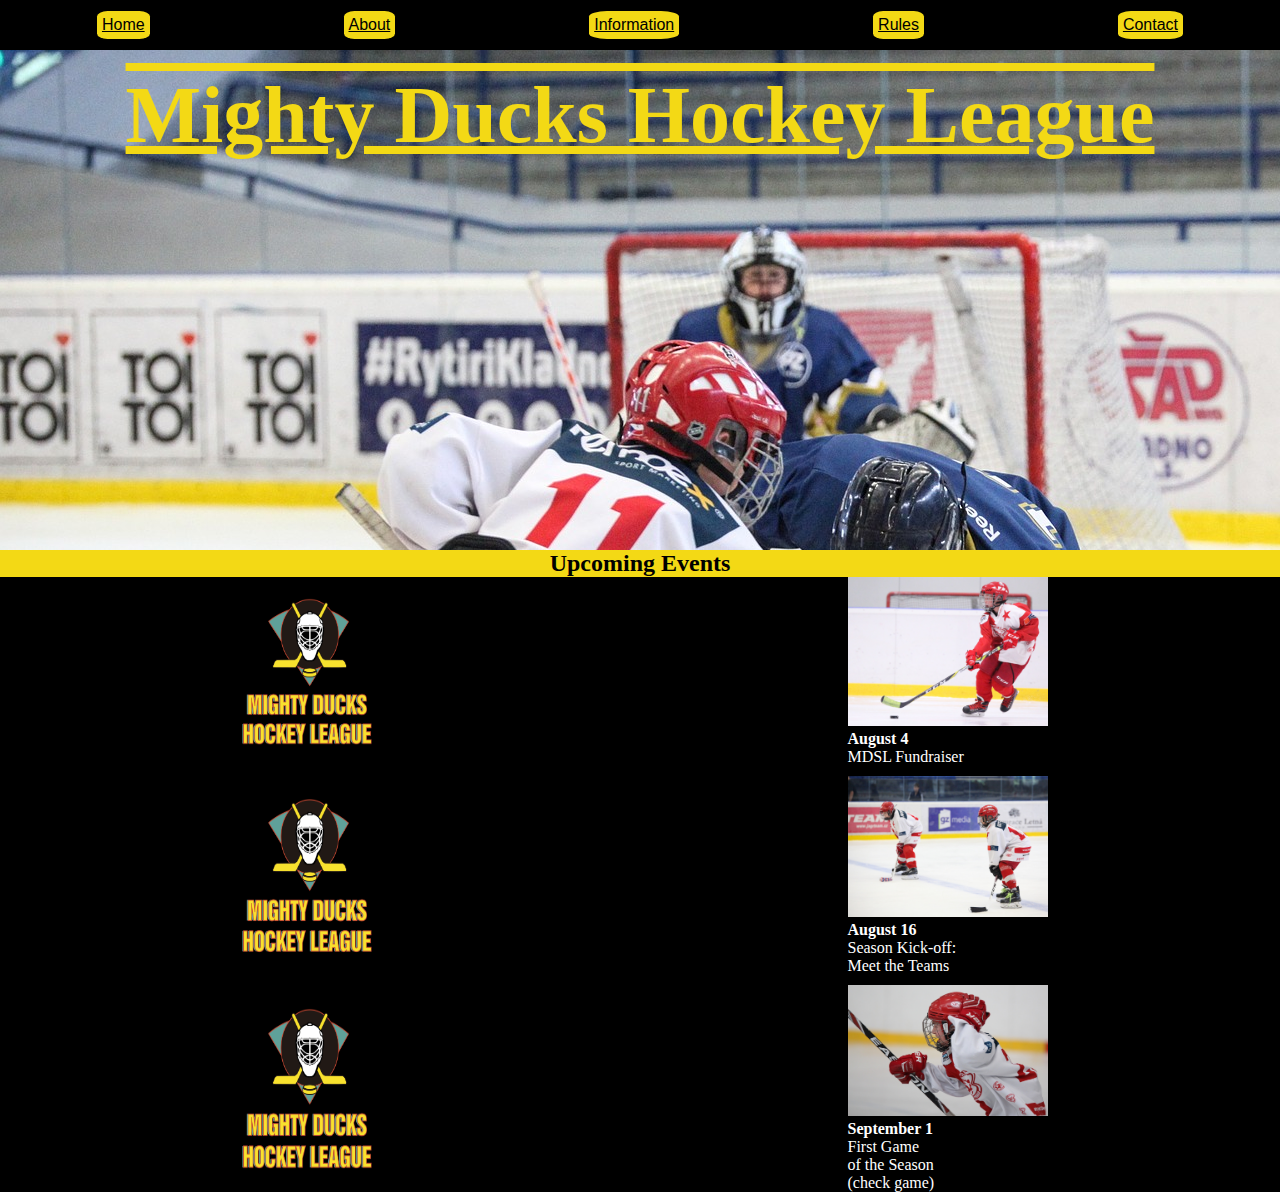
<file: Index.html>
<!DOCTYPE html>
<html lang="en">
<head>
    <meta charset="UTF-8">
    <meta name="viewport" content="width=device-width, initial-scale=1.0">
    <link rel="shortcut icon" href="./assets/img/favicon-32x32.png" type="image/x-icon">
    <link rel="stylesheet" href="./assets/style.css">
    <title>Home</title>
</head>
<body>
    <header>
        <nav>
                <a href="#">Home</a>
                <a href="./about_mdhl.html">About</a>
                <a href="./game_info.html">Information</a>
                <a href="./rules.html">Rules</a>
                <a href="./contact.html">Contact</a>
        </nav>
        <div class="bajonav">
            <h1>Mighty Ducks Hockey League</h1>
        </div>
    </header>
    <h2 class="h2">Upcoming Events</h2>
    <main>
        <section id="columna1">
            <img src="./assets/img/Logo.png" alt="Logo" width="150">
            <div>
                <img src="./assets/img/hockey2.jpg" alt="Img2" width="200">
                <h4>August 4</h4>
                <p>MDSL Fundraiser</p>
            </div>
        </section>
        <section id="columna2">
            <img src="./assets/img/Logo.png" alt="Logo" width="150">
            <div>
                <img src="./assets/img/hockey3.jpg" alt="Img3" width="200">
                <h4>August 16</h4>
                <p>Season Kick-off: <br> Meet the Teams</p>  
            </div>
        </section>
        <section id="columna3">
            <img src="./assets/img/Logo.png" alt="Logo" width="150">
            <div>
                <img src="./assets/img/hockey1.jpg" alt="Img1" width="200">
                <h4>September 1</h4>
                <p>First Game <br> of the Season <br> (check game)</p>
            </div>
        </section>
    </main>
</body>
</html>
</file>
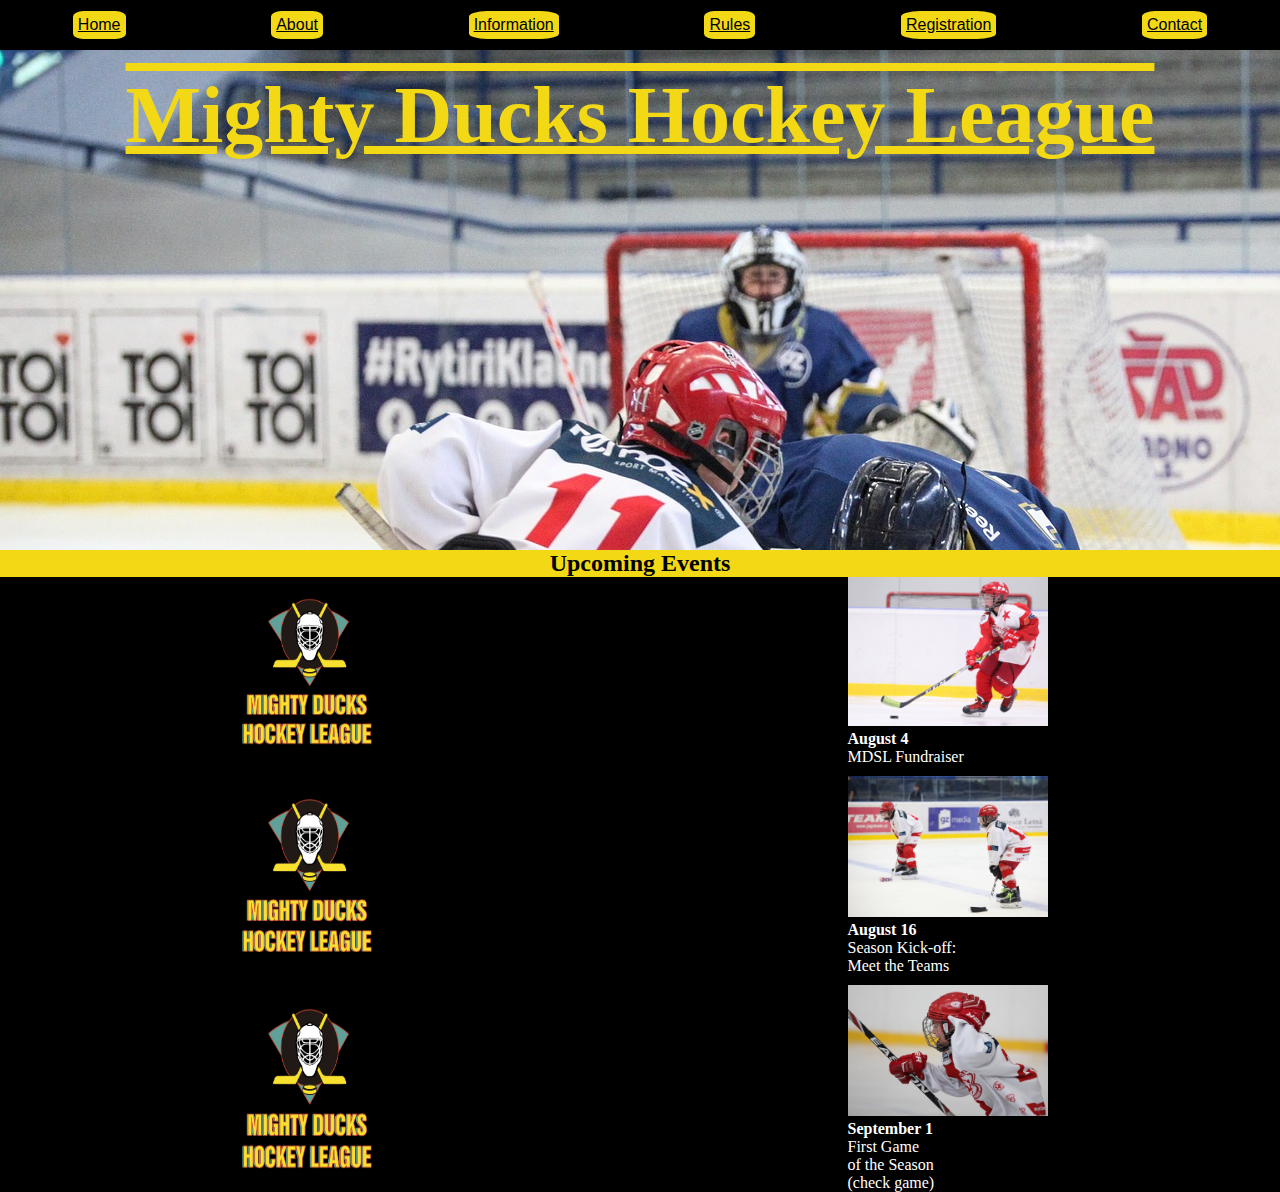
<file: index.html>
<!DOCTYPE html>
<html lang="en">
<head>
    <meta charset="UTF-8">
    <meta name="viewport" content="width=device-width, initial-scale=1.0">
    <link rel="shortcut icon" href="./assets/img/favicon-32x32.png" type="image/x-icon">
    <link rel="stylesheet" href="./assets/style.css">
    <title>Home</title>
</head>
<body>
    <header>
        <nav>
                <a href="#">Home</a>
                <a href="./about_mdhl.html">About</a>
                <a href="./game_info.html">Information</a>
                <a href="./rules.html">Rules</a>
                <a href="./registration.html">Registration</a>
                <a href="./contact.html">Contact</a>
        </nav>
        <div class="bajonav">
            <h1>Mighty Ducks Hockey League</h1>
        </div>
    </header>
    <h2 class="h2">Upcoming Events</h2>
    <main>
        <section id="columna1">
            <img src="./assets/img/Logo.png" alt="Logo" width="150">
            <div>
                <img src="./assets/img/hockey2.jpg" alt="Img2" width="200">
                <h4>August 4</h4>
                <p>MDSL Fundraiser</p>
            </div>
        </section>
        <section id="columna2">
            <img src="./assets/img/Logo.png" alt="Logo" width="150">
            <div>
                <img src="./assets/img/hockey3.jpg" alt="Img3" width="200">
                <h4>August 16</h4>
                <p>Season Kick-off: <br> Meet the Teams</p>  
            </div>
        </section>
        <section id="columna3">
            <img src="./assets/img/Logo.png" alt="Logo" width="150">
            <div>
                <img src="./assets/img/hockey1.jpg" alt="Img1" width="200">
                <h4>September 1</h4>
                <p>First Game <br> of the Season <br> (check game)</p>
            </div>
        </section>
    </main>
</body>
</html>
</file>
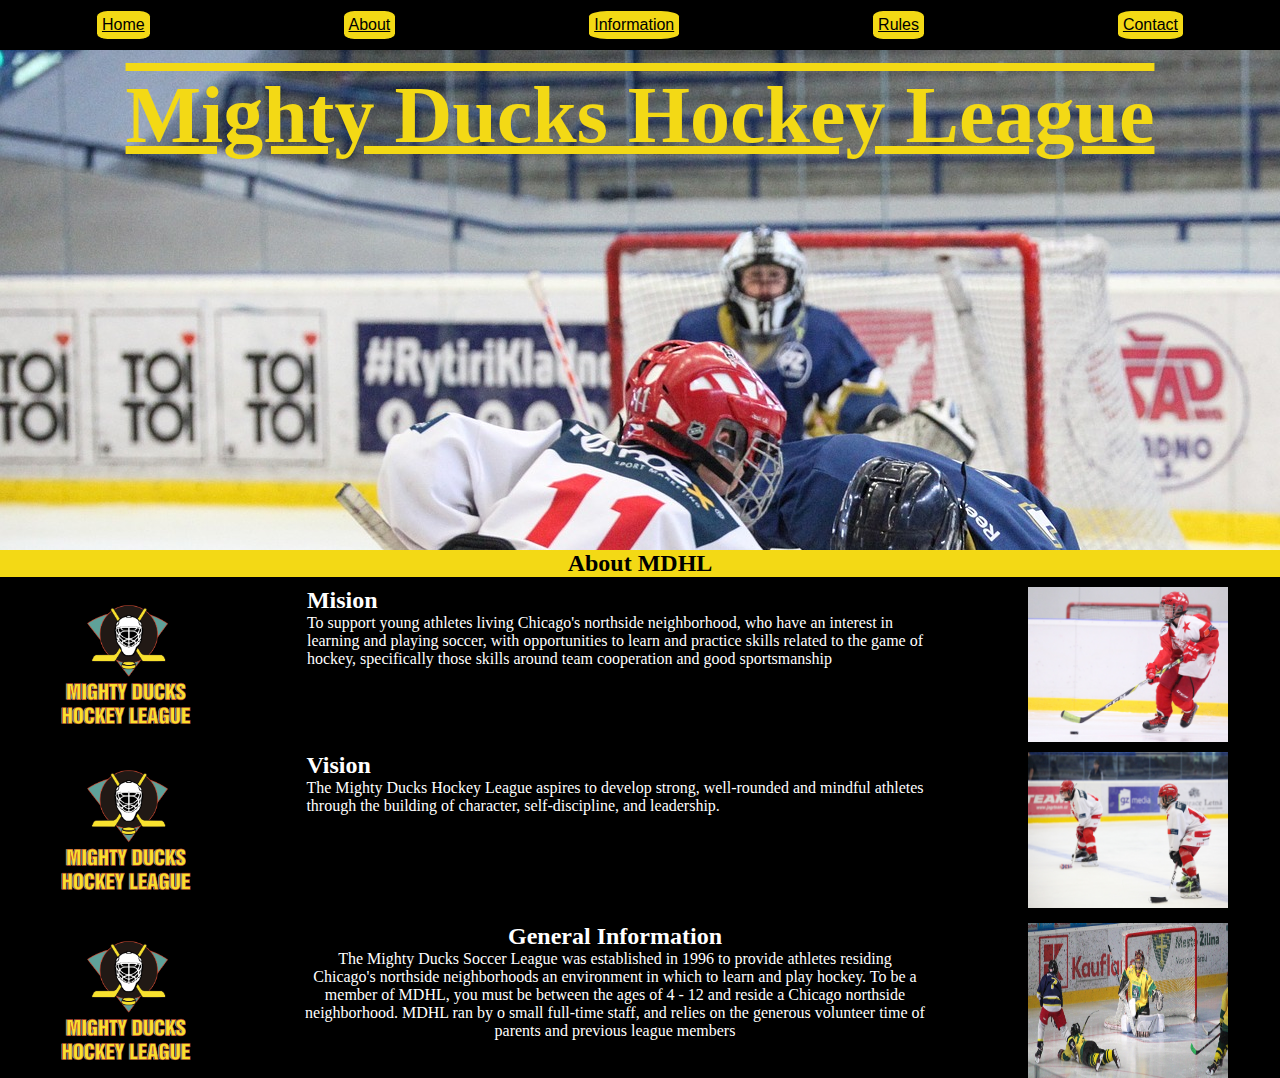
<file: about_MDHL.html>
<!DOCTYPE html>
<html lang="en">
<head>
    <meta charset="UTF-8">
    <meta name="viewport" content="width=device-width, initial-scale=1.0">
    <link rel="shortcut icon" href="./assets/img/favicon-32x32.png" type="image/x-icon">
    <link rel="stylesheet" href="./assets/style.css">
    <title>About</title>
</head>
<body>
    <header>
        <nav>
            <a href="./index.html">Home</a>
            <a href="#">About</a>
            <a href="./game_info.html">Information</a>
            <a href="./index.html">Rules</a>
            <a href="./contact.html">Contact</a>
        </nav>
        <div class="bajonav">
            <h1>Mighty Ducks Hockey League</h1>
        </div>
    </header>
    <h2 class="h2">About MDHL</h2>
    <main>
        <section id="columna2">
            <img src="./assets/img/Logo.png" alt="Logo" width="150">
            <div>
                <h2>Mision</h2>
                <p>To support young athletes living Chicago's northside neighborhood, who have an interest in <br>
                learning and playing soccer, with opportunities to learn and practice skills related to the game of <br>
                hockey, specifically those skills around team cooperation and good sportsmanship</p>
            </div>
            <img src="./assets/img/hockey2.jpg" alt="Img2" width="200">
        </section>
        <section id="columna3">
            <img src="./assets/img/Logo.png" alt="Logo" width="150">
            <div>
                <h2>Vision</h2>
                <p>The Mighty Ducks Hockey League aspires to develop strong, well-rounded and mindful athletes <br>
                through the building of character, self-discipline, and leadership.</p>
            </div>
            <img src="./assets/img/hockey3.jpg" alt="Img3" width="200">
        </section>
        <section id="columna4">
            <img src="./assets/img/Logo.png" alt="Logo" width="150">
            <div>
            <h2>General Information</h2>
            <p>The Mighty Ducks Soccer League was established in 1996 to provide athletes residing <br>
                Chicago's northside neighborhoods an environment in which to learn and play hockey. To be a <br>
                member of MDHL, you must be between the ages of 4 - 12 and reside a Chicago northside <br>
                neighborhood. MDHL ran by o small full-time staff, and relies on the generous volunteer time of <br>
                parents and previous league members</p>
            </div>
            <img src="./assets/img/design1_image2.jpg" alt="img4" width="200">
        </section>
    </main>
</body>
</html>
</file>
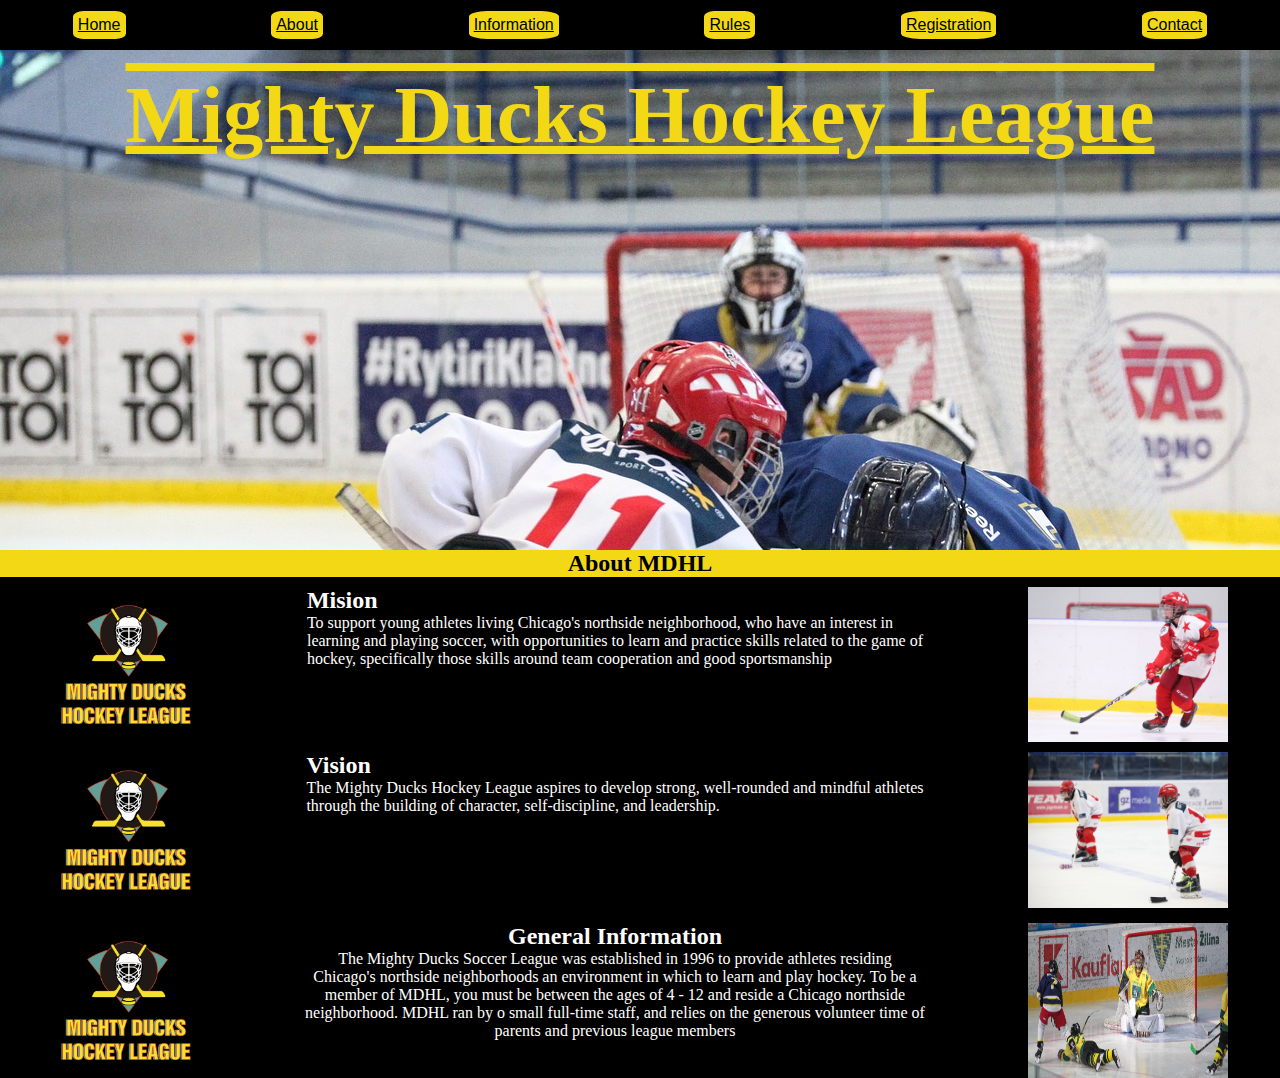
<file: about_mdhl.html>
<!DOCTYPE html>
<html lang="en">
<head>
    <meta charset="UTF-8">
    <meta name="viewport" content="width=device-width, initial-scale=1.0">
    <link rel="shortcut icon" href="./assets/img/favicon-32x32.png" type="image/x-icon">
    <link rel="stylesheet" href="./assets/style.css">
    <title>About</title>
</head>
<body>
    <header>
        <nav>
            <a href="./index.html">Home</a>
            <a href="#">About</a>
            <a href="./game_info.html">Information</a>
            <a href="./index.html">Rules</a>
            <a href="./registration.html">Registration</a>
            <a href="./contact.html">Contact</a>
        </nav>
        <div class="bajonav">
            <h1>Mighty Ducks Hockey League</h1>
        </div>
    </header>
    <h2 class="h2">About MDHL</h2>
    <main>
        <section id="columna2">
            <img src="./assets/img/Logo.png" alt="Logo" width="150">
            <div>
                <h2>Mision</h2>
                <p>To support young athletes living Chicago's northside neighborhood, who have an interest in <br>
                learning and playing soccer, with opportunities to learn and practice skills related to the game of <br>
                hockey, specifically those skills around team cooperation and good sportsmanship</p>
            </div>
            <img src="./assets/img/hockey2.jpg" alt="Img2" width="200">
        </section>
        <section id="columna3">
            <img src="./assets/img/Logo.png" alt="Logo" width="150">
            <div>
                <h2>Vision</h2>
                <p>The Mighty Ducks Hockey League aspires to develop strong, well-rounded and mindful athletes <br>
                through the building of character, self-discipline, and leadership.</p>
            </div>
            <img src="./assets/img/hockey3.jpg" alt="Img3" width="200">
        </section>
        <section id="columna4">
            <img src="./assets/img/Logo.png" alt="Logo" width="150">
            <div>
            <h2>General Information</h2>
            <p>The Mighty Ducks Soccer League was established in 1996 to provide athletes residing <br>
                Chicago's northside neighborhoods an environment in which to learn and play hockey. To be a <br>
                member of MDHL, you must be between the ages of 4 - 12 and reside a Chicago northside <br>
                neighborhood. MDHL ran by o small full-time staff, and relies on the generous volunteer time of <br>
                parents and previous league members</p>
            </div>
            <img src="./assets/img/design1_image2.jpg" alt="img4" width="200">
        </section>
    </main>
</body>
</html>
</file>
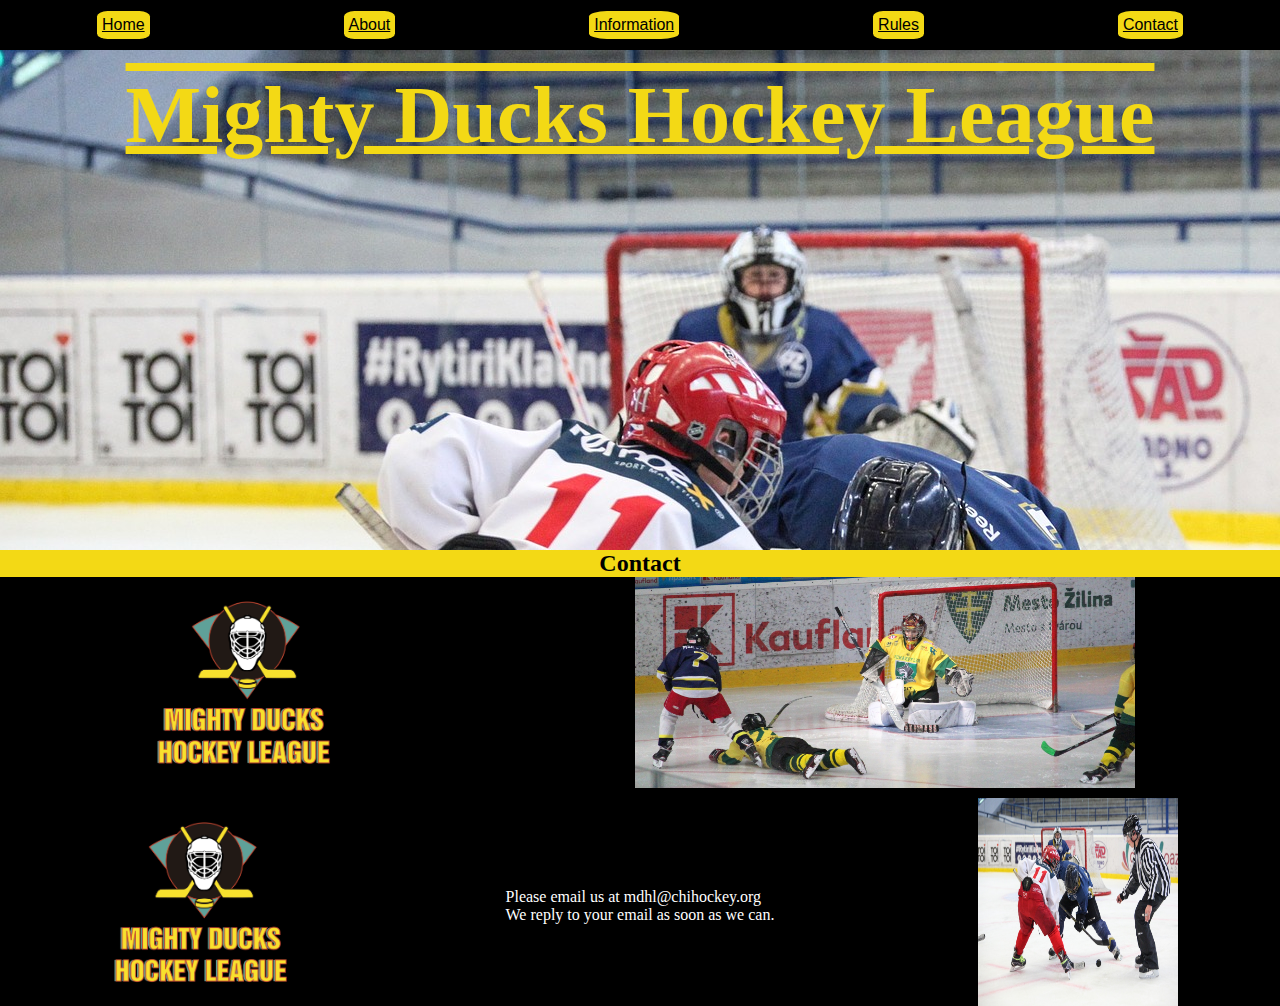
<file: Contact.html>
<!DOCTYPE html>
<html lang="en">
<head>
    <meta charset="UTF-8">
    <meta name="viewport" content="width=device-width, initial-scale=1.0">
    <link rel="shortcut icon" href="./assets/img/favicon-32x32.png" type="image/x-icon">
    <link rel="stylesheet" href="./assets/style.css">
    <title>Contact</title>
</head>
<body>
    <header>
    <nav>
        <a href="./index.html">Home</a>
        <a href="./about_mdhl.html">About</a>
        <a href="./game_info.html">Information</a>
        <a href="./rules.html">Rules</a>
        <a href="#">Contact</a>
    </nav>
        <div class="bajonav">
            <h1>Mighty Ducks Hockey League</h1>
        </div>
    </header>
    <h2 class="h2">Contact</h2>
    <main>
        <section id="columna1">
            <img src="./assets/img/Logo.png" alt="Logo" width="200">
            <img src="./assets/img/design1_image2.jpg" alt="Dis2" width="500">
        </section>
        <section id="columna2">
            <img src="./assets/img/Logo.png" alt="Logo" width="200">
            <div>
            <p> <br><br><br><br><br> Please email us at mdhl@chihockey.org <br>
            We reply to your email as soon as we can.</p>
        </div>
        <img src="./assets/img/design1_image1.jpg" alt="dis1" width="200">
    </section>
    </main>
</body>
</html>
</file>
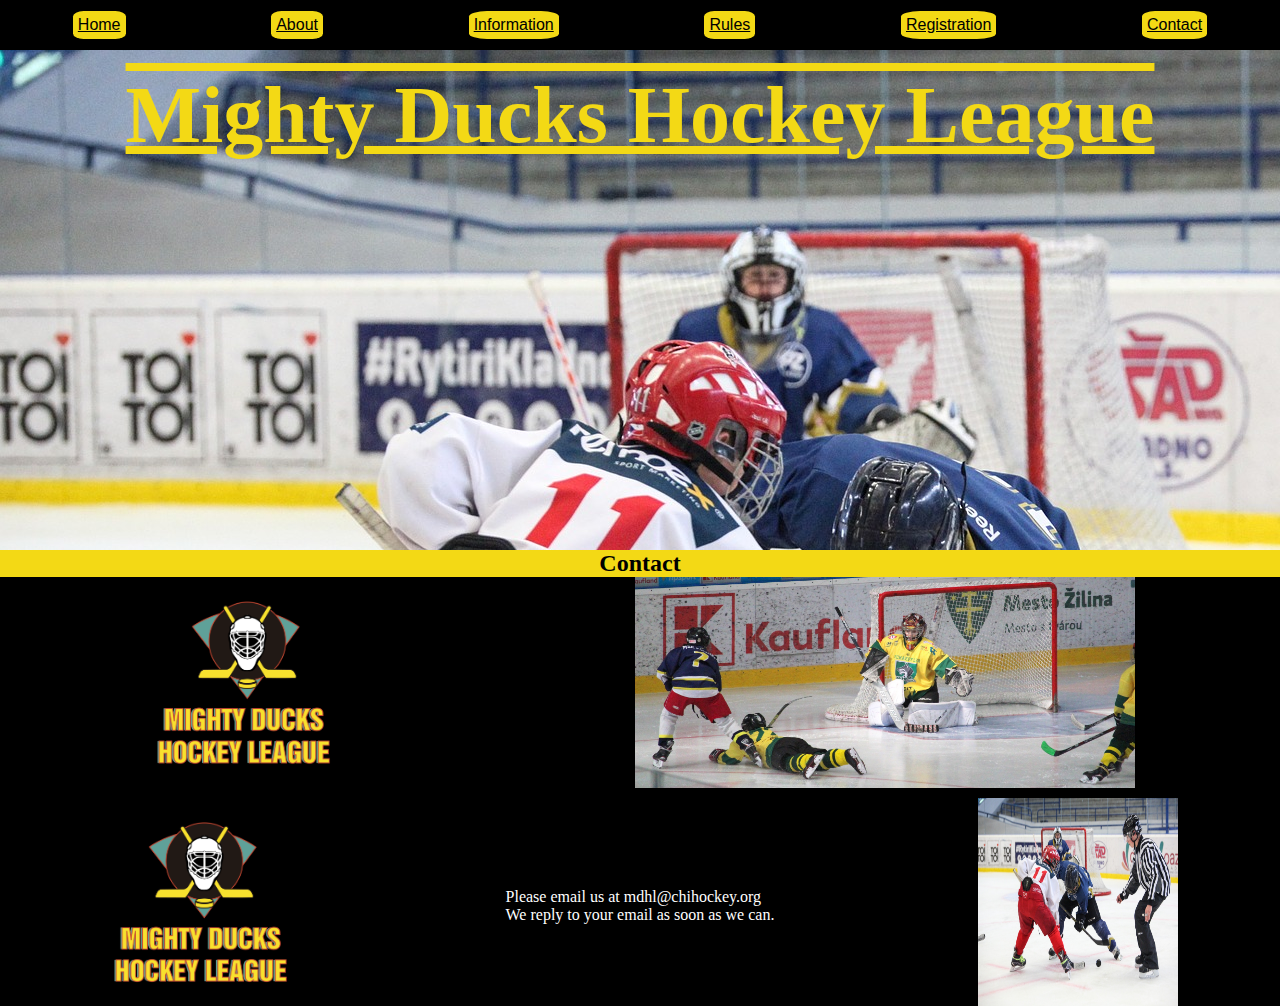
<file: contact.html>
<!DOCTYPE html>
<html lang="en">
<head>
    <meta charset="UTF-8">
    <meta name="viewport" content="width=device-width, initial-scale=1.0">
    <link rel="shortcut icon" href="./assets/img/favicon-32x32.png" type="image/x-icon">
    <link rel="stylesheet" href="./assets/style.css">
    <title>Contact</title>
</head>
<body>
    <header>
    <nav>
        <a href="./index.html">Home</a>
        <a href="./about_mdhl.html">About</a>
        <a href="./game_info.html">Information</a>
        <a href="./rules.html">Rules</a>
        <a href="./registration.html">Registration</a>
        <a href="#">Contact</a>
    </nav>
        <div class="bajonav">
            <h1>Mighty Ducks Hockey League</h1>
        </div>
    </header>
    <h2 class="h2">Contact</h2>
    <main>
        <section id="columna1">
            <img src="./assets/img/Logo.png" alt="Logo" width="200">
            <img src="./assets/img/design1_image2.jpg" alt="Dis2" width="500">
        </section>
        <section id="columna2">
            <img src="./assets/img/Logo.png" alt="Logo" width="200">
            <div>
            <p> <br><br><br><br><br> Please email us at mdhl@chihockey.org <br>
            We reply to your email as soon as we can.</p>
        </div>
        <img src="./assets/img/design1_image1.jpg" alt="dis1" width="200">
    </section>
    </main>
</body>
</html>
</file>
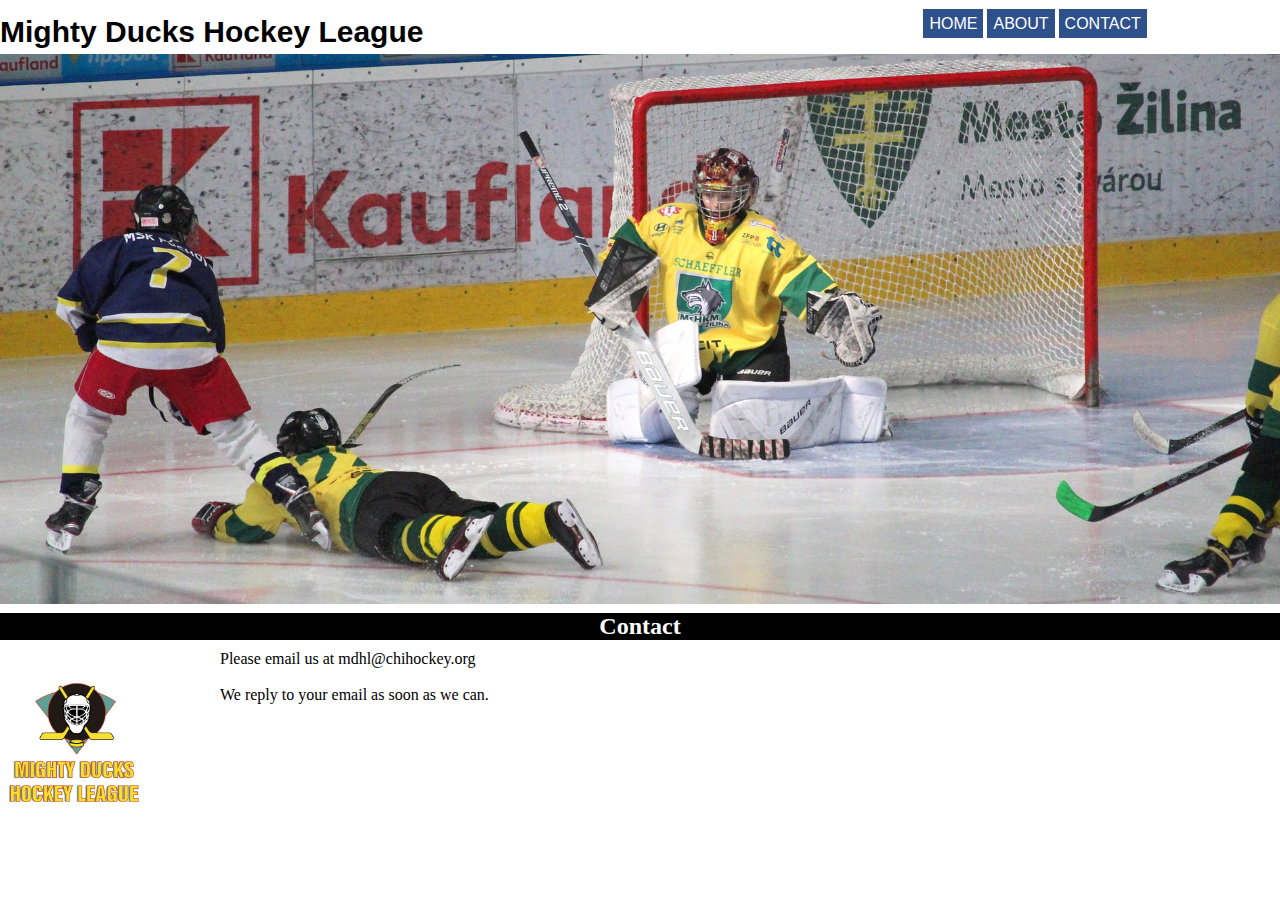
<file: Contact2.html>
<!DOCTYPE html>
<html lang="en">
<head>
    <meta charset="UTF-8">
    <meta name="viewport" content="width=device-width, initial-scale=1.0">
    <link rel="shortcut icon" href="/assets/img/favicon-32x32.png" type="image/x-icon">
    <link rel="stylesheet" href="./assets/style2.css">
    <title>Contact</title>
</head>
<body>
    <header class="header">
        <h1 id="title">Mighty Ducks Hockey League</h1>
        <nav id="nav">
            <a href="#" class="boton">Home</a>
            <a href="./MDHL.html" class="boton">About</a>
            <a href="./Contact.html" class="boton">Contact</a>
        </nav>
    </header>
    <img src="./assets/img/design1_image2.jpg" alt="Fondo" width="1300">
    <h2 class="h2">Contact</h2>
    <main>
        <div id="columna1">
            <img src="./assets/img/Logo.png" alt="Logo" width="150">
        </div>
        <section id="columna2">
        <div>
            Please email us at mdhl@chihockey.org <br>
            <br>
            We reply to your email as soon as we can.
        </div>
        </section>
    </main>
</body>
</html>
</file>
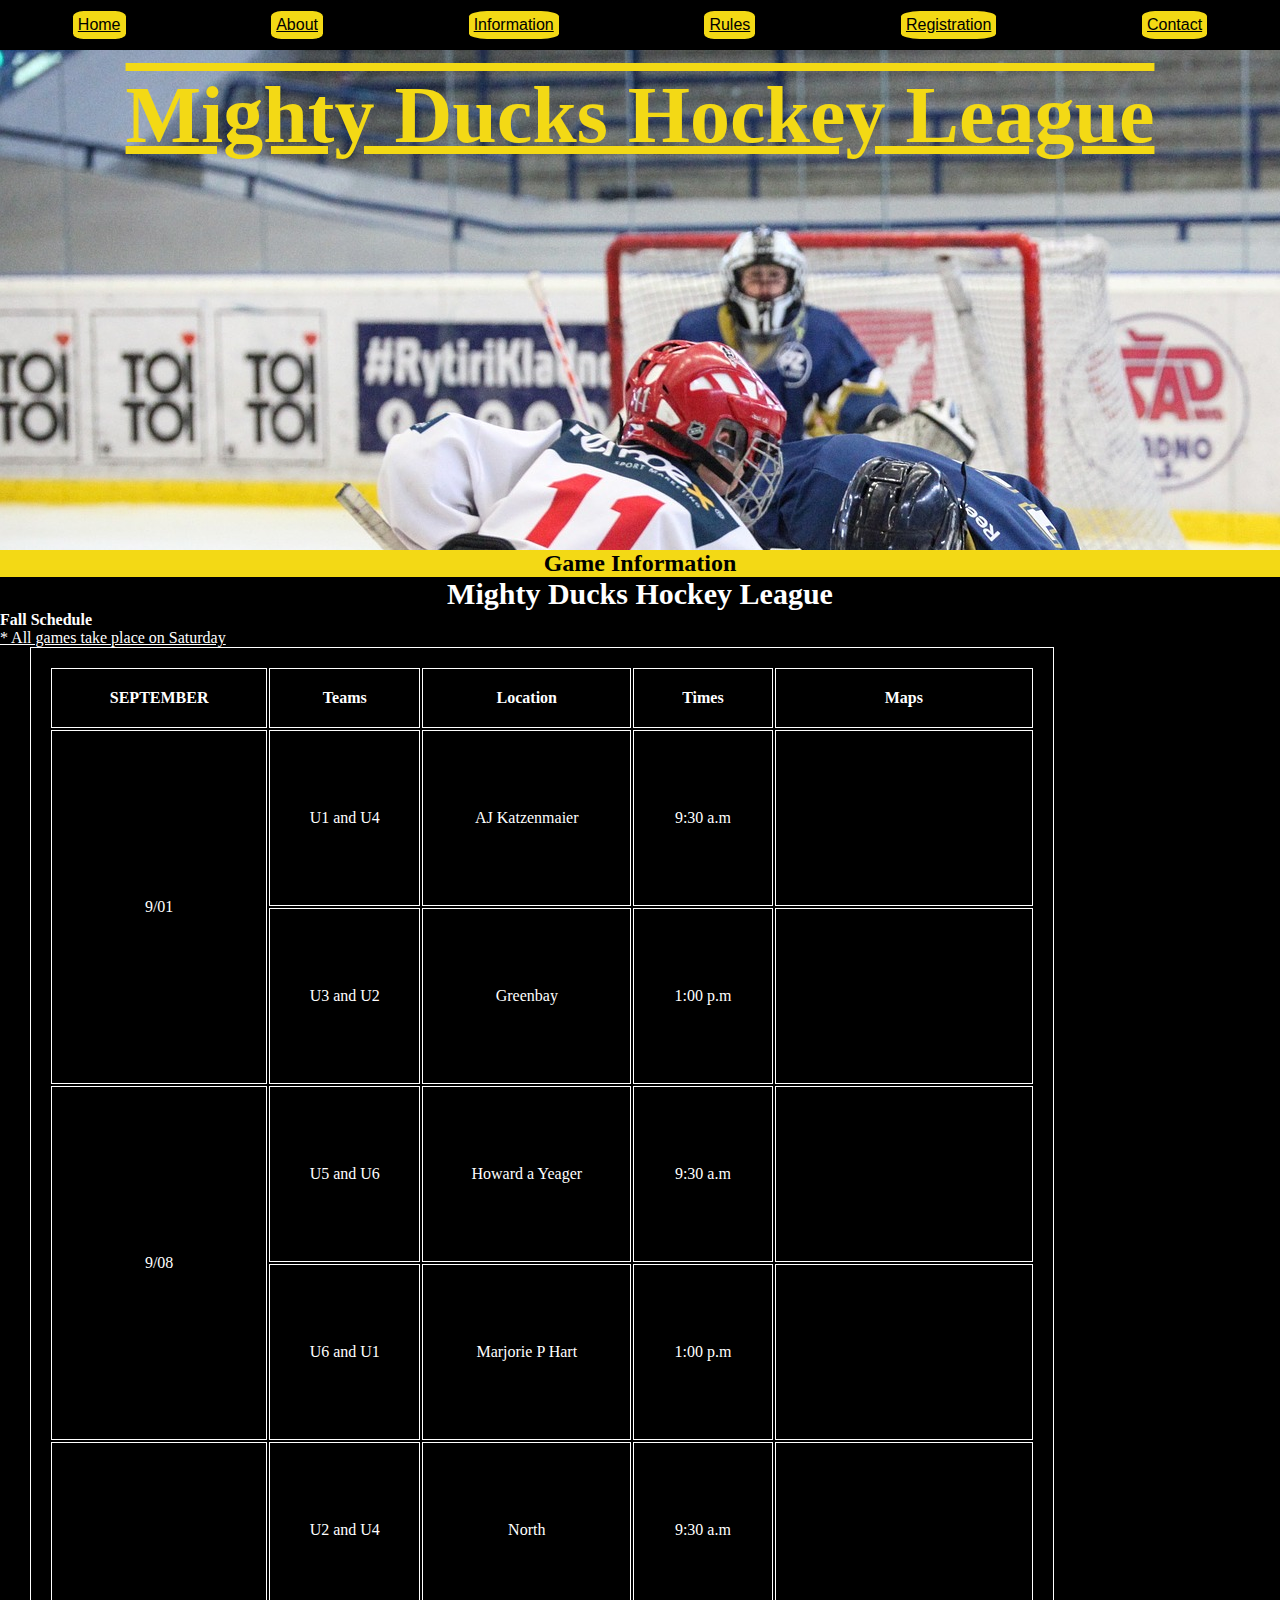
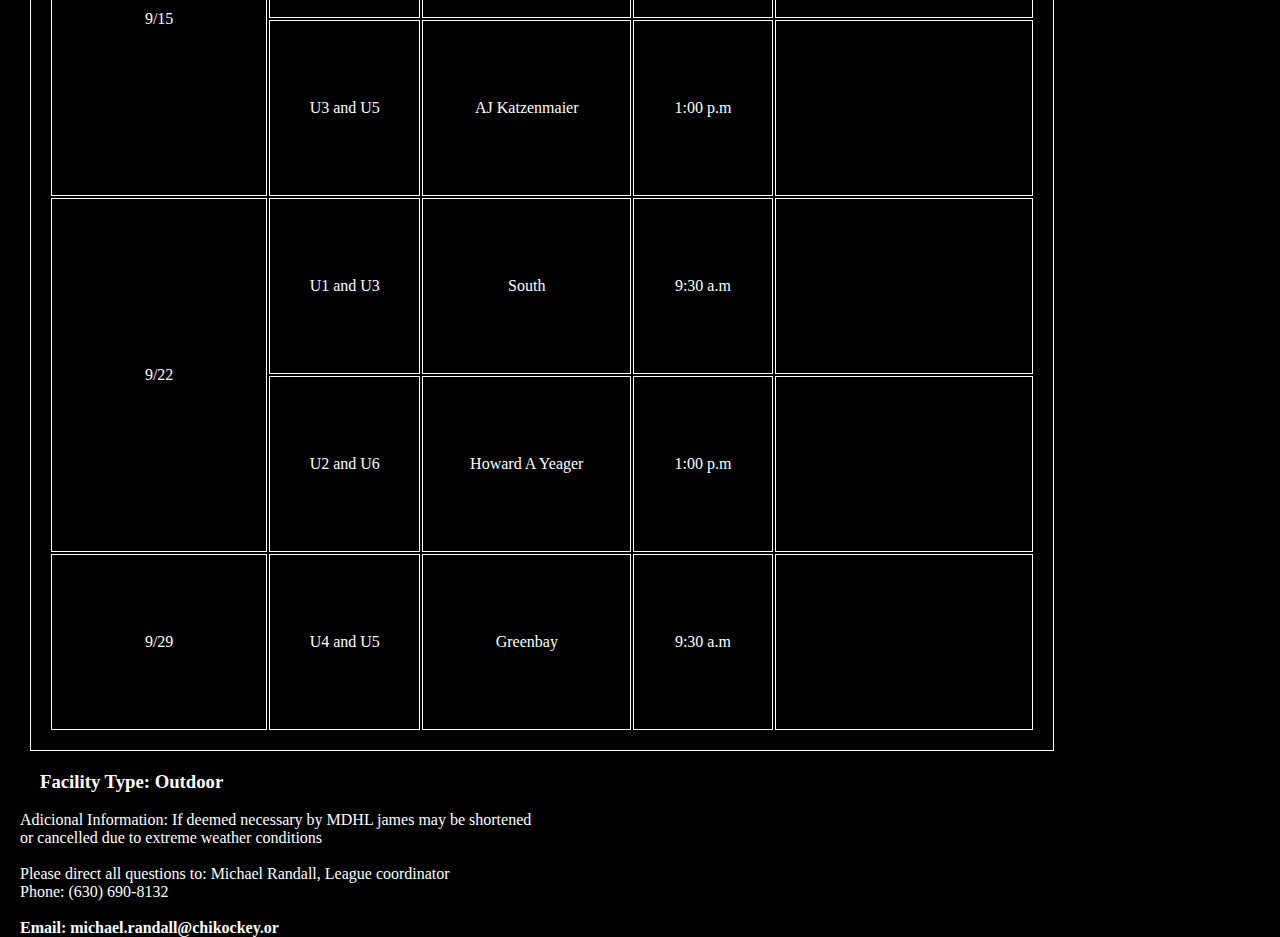
<file: game_info.html>
<!DOCTYPE html>
<html lang="en">
<head>
    <meta charset="UTF-8">
    <meta name="viewport" content="width=device-width, initial-scale=1.0">
    <link rel="stylesheet" href="./assets/style.css">
    <link rel="shortcut icon" href="./assets/img/favicon-32x32.png" type="image/x-icon">
    <title>Game Info</title>
</head>
<body>
    <header>
        <nav>
            <a href="./index.html">Home</a>
            <a href="./about_mdhl.html">About</a>
            <a href="#">Information</a>
            <a href="./rules.html">Rules</a>
            <a href="./registration.html">Registration</a>
            <a href="./contact.html">Contact</a>
        </nav>
        <div class="bajonav">
            <h1>Mighty Ducks Hockey League</h1>
        </div>
    </header>
    <h2 class="h2">Game Information</h2>
    <main>
        <section>
            <h2 class="title">Mighty Ducks Hockey League</h2>
            <b>Fall Schedule</b>
            <p class="distinto">* All games take place on Saturday</p>
        </section>
        <div>
            <table>
            <thead>
                <tr>
                    <th>SEPTEMBER</th>
                    <th>Teams</th>
                    <th>Location</th>
                    <th>Times</th>
                    <th>Maps</th>
                </tr>
            </thead>
            <tbody>
                <tr>
                    <td rowspan="2">9/01</td>
                    <td>U1 and U4</td>
                    <td>AJ Katzenmaier</td>
                    <td>9:30 a.m</td>
                    <td>
                        <iframe src="https://www.google.com/maps/embed?pb=!1m18!1m12!1m3!1d2969.6570185196424!2d-87.63164432347887!3d41.900232764027464!2m3!1f0!2f0!3f0!3m2!1i1024!2i768!4f13.1!3m3!1m2!1s0x880fd34e07f69da7%3A0x15e198c063fc787c!2sAJ%20Katzenmaier%20Elementary!5e0!3m2!1ses-419!2sar!4v1692029731797!5m2!1ses-419!2sar" style="border:0;" allowfullscreen="" loading="lazy" referrerpolicy="no-referrer-when-downgrade"></iframe>
                    </td>
                </tr>
                <tr>
                    <td>U3 and U2</td>
                    <td>Greenbay</td>
                    <td>1:00 p.m</td>
                    <td>
                        <iframe src="https://www.google.com/maps/embed?pb=!1m18!1m12!1m3!1d23757.243474282608!2d-87.64966894591693!3d41.90026682987765!2m3!1f0!2f0!3f0!3m2!1i1024!2i768!4f13.1!3m3!1m2!1s0x880fd3407260c45b%3A0xb351205fae50c6f3!2sGreenbay%20Elementary!5e0!3m2!1ses-419!2sar!4v1692029876104!5m2!1ses-419!2sar" style="border:0;" allowfullscreen="" loading="lazy" referrerpolicy="no-referrer-when-downgrade"></iframe>
                    </td>
                </tr>
                <tr>
                    <td rowspan="2">9/08</td>
                    <td>U5 and U6</td>
                    <td>Howard a Yeager</td>
                    <td>9:30 a.m</td>
                    <td>
                        <iframe src="https://www.google.com/maps/embed?pb=!1m18!1m12!1m3!1d2950.269877048487!2d-87.85645602346275!3d42.31544223791864!2m3!1f0!2f0!3f0!3m2!1i1024!2i768!4f13.1!3m3!1m2!1s0x880feccac26b07c5%3A0x8b51fa5d6efe771a!2sHoward%20A.%20Yeager%20School%20(PREK-K)!5e0!3m2!1ses-419!2sar!4v1692029993518!5m2!1ses-419!2sar" style="border:0;" allowfullscreen="" loading="lazy" referrerpolicy="no-referrer-when-downgrade"></iframe>
                    </td>
                </tr>
                <tr>
                    <td>U6 and U1</td>
                    <td>Marjorie P Hart</td>
                    <td>1:00 p.m</td>
                    <td>
                        <iframe src="https://www.google.com/maps/embed?pb=!1m18!1m12!1m3!1d2968.2896540150177!2d-87.64854762347773!3d41.92962686218581!2m3!1f0!2f0!3f0!3m2!1i1024!2i768!4f13.1!3m3!1m2!1s0x880fd30f2637f9d7%3A0xdbff5d5dfcfcfa35!2sMarjorie%20P%20Hart%20Elementary!5e0!3m2!1ses-419!2sar!4v1692030063490!5m2!1ses-419!2sar" style="border:0;" allowfullscreen="" loading="lazy" referrerpolicy="no-referrer-when-downgrade"></iframe>
                    </td>
                </tr>
                <tr>
                    <td rowspan="2">9/15</td>
                    <td>U2 and U4</td>
                    <td>North</td>
                    <td>9:30 a.m</td>
                    <td>
                        <iframe src="https://www.google.com/maps/embed?pb=!1m18!1m12!1m3!1d2969.3353633852116!2d-87.64869782347859!3d41.90714886359418!2m3!1f0!2f0!3f0!3m2!1i1024!2i768!4f13.1!3m3!1m2!1s0x880fd33af14860a5%3A0x5736e62f19086c62!2sNorth%20Elementary!5e0!3m2!1ses-419!2sar!4v1692030203217!5m2!1ses-419!2sar" style="border:0;" allowfullscreen="" loading="lazy" referrerpolicy="no-referrer-when-downgrade"></iframe>
                    </td>
                </tr>
                <tr>
                    <td>U3 and U5</td>
                    <td>AJ Katzenmaier</td>
                    <td>1:00 p.m</td>
                    <td>
                        <iframe src="https://www.google.com/maps/embed?pb=!1m18!1m12!1m3!1d2969.6570185196424!2d-87.63164432347887!3d41.900232764027464!2m3!1f0!2f0!3f0!3m2!1i1024!2i768!4f13.1!3m3!1m2!1s0x880fd34e07f69da7%3A0x15e198c063fc787c!2sAJ%20Katzenmaier%20Elementary!5e0!3m2!1ses-419!2sar!4v1692029731797!5m2!1ses-419!2sar" style="border:0;" allowfullscreen="" loading="lazy" referrerpolicy="no-referrer-when-downgrade"></iframe>
                    </td>
                </tr>
                <tr>
                    <td rowspan="2">9/22</td>
                    <td>U1 and U3</td>
                    <td>South</td>
                    <td>9:30 a.m</td>
                    <td>
                        <iframe src="https://www.google.com/maps/embed?pb=!1m18!1m12!1m3!1d2954.3863414571197!2d-88.34437592346615!3d42.22755854346181!2m3!1f0!2f0!3f0!3m2!1i1024!2i768!4f13.1!3m3!1m2!1s0x880f6d4a6d2e1093%3A0xdea3c745e6bb6aa0!2sSouth%20Elementary%20School!5e0!3m2!1ses-419!2sar!4v1692030396992!5m2!1ses-419!2sar" style="border:0;" allowfullscreen="" loading="lazy" referrerpolicy="no-referrer-when-downgrade"></iframe>
                    </td>
                </tr>
                <tr>
                   <td>U2 and U6</td>
                   <td>Howard A Yeager</td>
                   <td>1:00 p.m</td>
                   <td>
                    <iframe src="https://www.google.com/maps/embed?pb=!1m18!1m12!1m3!1d2950.269877048487!2d-87.85645602346275!3d42.31544223791864!2m3!1f0!2f0!3f0!3m2!1i1024!2i768!4f13.1!3m3!1m2!1s0x880feccac26b07c5%3A0x8b51fa5d6efe771a!2sHoward%20A.%20Yeager%20School%20(PREK-K)!5e0!3m2!1ses-419!2sar!4v1692029993518!5m2!1ses-419!2sar" style="border:0;" allowfullscreen="" loading="lazy" referrerpolicy="no-referrer-when-downgrade"></iframe>
                   </td> 
                </tr>
                <tr>
                    <td>9/29</td>
                    <td>U4 and U5</td>
                    <td>Greenbay</td>
                    <td>9:30 a.m</td>
                    <td>
                        <iframe src="https://www.google.com/maps/embed?pb=!1m18!1m12!1m3!1d23757.243474282608!2d-87.64966894591693!3d41.90026682987765!2m3!1f0!2f0!3f0!3m2!1i1024!2i768!4f13.1!3m3!1m2!1s0x880fd3407260c45b%3A0xb351205fae50c6f3!2sGreenbay%20Elementary!5e0!3m2!1ses-419!2sar!4v1692029876104!5m2!1ses-419!2sar" style="border:0;" allowfullscreen="" loading="lazy" referrerpolicy="no-referrer-when-downgrade"></iframe>
                    </td>
                </tr>
            </tbody>
        </table>
    </div>
    <section class="adic">
        <h3>Facility Type: Outdoor</h3>
        <br>
        <p>Adicional Information: If deemed necessary by MDHL james may be shortened 
            <br>or cancelled due to extreme weather conditions</p>
            <br>
            <div>
                <p>Please direct all questions to: Michael Randall, League coordinator <br>
                    Phone: (630) 690-8132</p>
                    <br>
                    <div>
                        <b>Email: michael.randall@chikockey.or</b>
                    </div>
                </div>
            </section>
        </main>
</body>
</html>
</file>
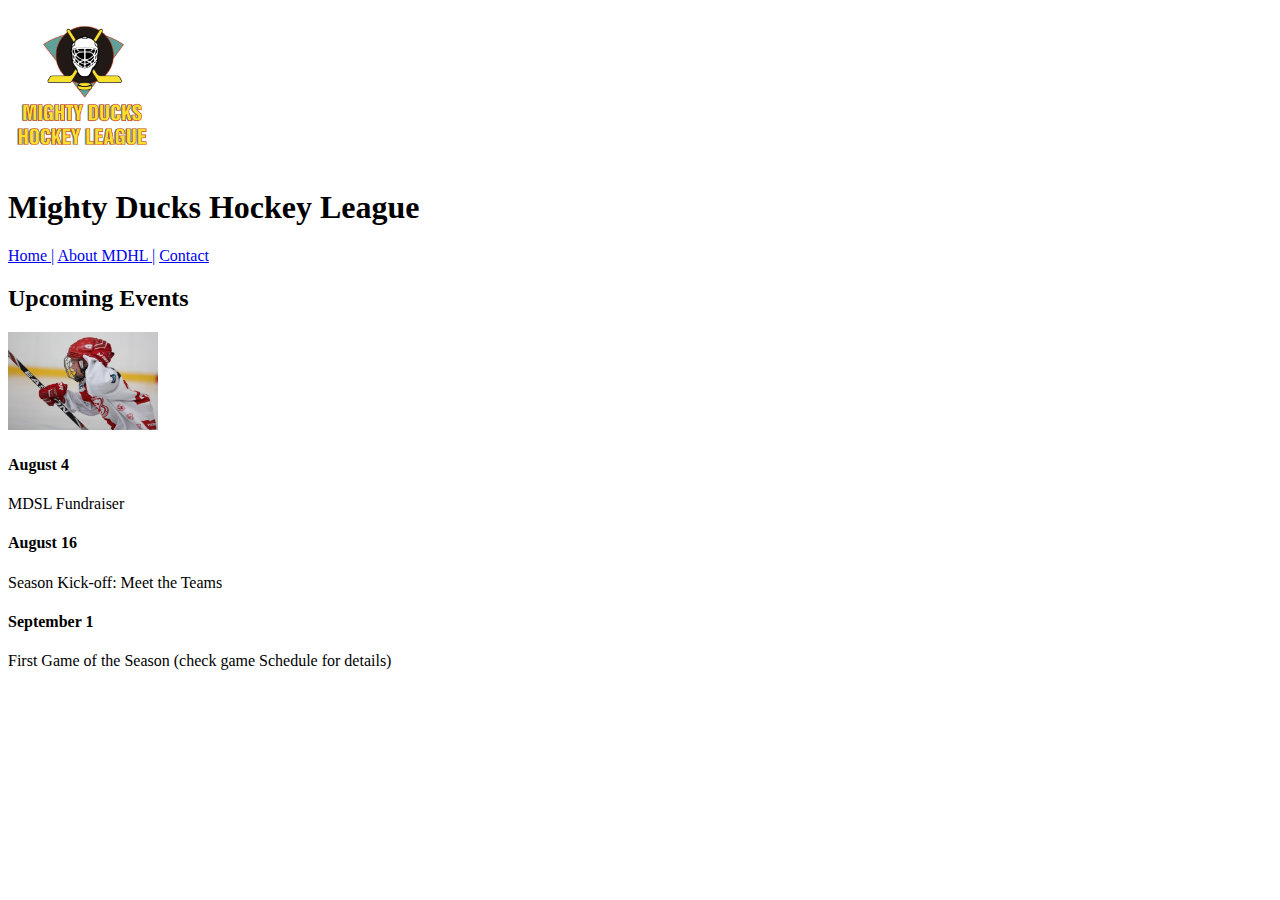
<file: Home.html>
<!DOCTYPE html>
<html lang="en">
<head>
    <meta charset="UTF-8">
    <meta name="viewport" content="width=device-width, initial-scale=1.0">
    <link rel="shortcut icon" href="img/favicon-32x32.png" type="image/x-icon">
    <title>Home</title>
</head>
<body>
    <header>
        <img src="./img/Logo.png" alt="Logo" width="150">
        <h1>Mighty Ducks Hockey League</h1>
        <nav>
            <a href="#">Home |</a>
            <a href="./MDHL.html">About MDHL |</a>
            <a href="./Contact.html">Contact</a>
        </nav>
    </header>
    <main>
        <h2>Upcoming Events</h2>
        <img src="./img/hockey1.jpg" alt="Image 1" width="150">
        <h4>August 4</h4>
        <p>MDSL Fundraiser</p>
        <h4>August 16</h4>
        <p>Season Kick-off: Meet the Teams</p>
        <h4>September 1</h4>
        <p>First Game of the Season (check game Schedule for details)</p>
    </main>
</body>
</html>
</file>
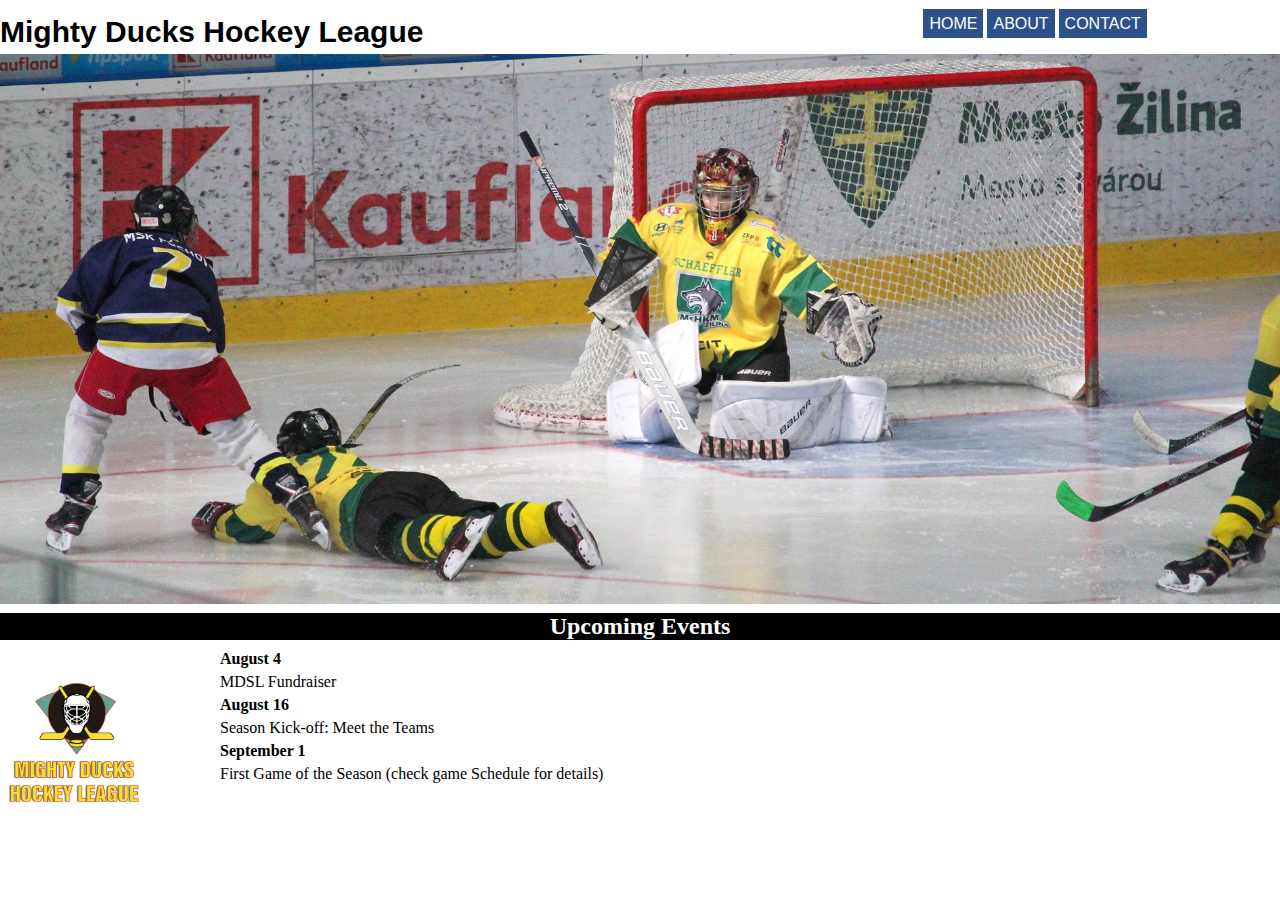
<file: index2.html>
<!DOCTYPE html>
<html lang="en">
<head>
    <meta charset="UTF-8">
    <meta name="viewport" content="width=device-width, initial-scale=1.0">
    <link rel="shortcut icon" href="/assets/img/favicon-32x32.png" type="image/x-icon">
    <link rel="stylesheet" href="./assets/style2.css">
    <title>Home</title>
</head>
<body>
    <header class="header">
        <h1 id="title">Mighty Ducks Hockey League</h1>
        <nav id="nav">
            <a href="#" class="boton">Home</a>
            <a href="./MDHL.html" class="boton">About</a>
            <a href="./Contact.html" class="boton">Contact</a>
        </nav>
    </header>
    <img src="./assets/img/design1_image2.jpg" alt="Fondo" width="1300">
    <h2 class="h2">Upcoming Events</h2>
    <main>
        <div id="columna1">
            <img src="./assets/img/Logo.png" alt="Logo" width="150">
        </div>
        <section id="columna2">
        <h4>August 4</h4>
        <p>MDSL Fundraiser</p>
        <h4>August 16</h4>
        <p>Season Kick-off: Meet the Teams</p>
        <h4>September 1</h4>
        <p>First Game of the Season (check game Schedule for details)</p>
        </section>
    </main>
</body>
</html>
</file>
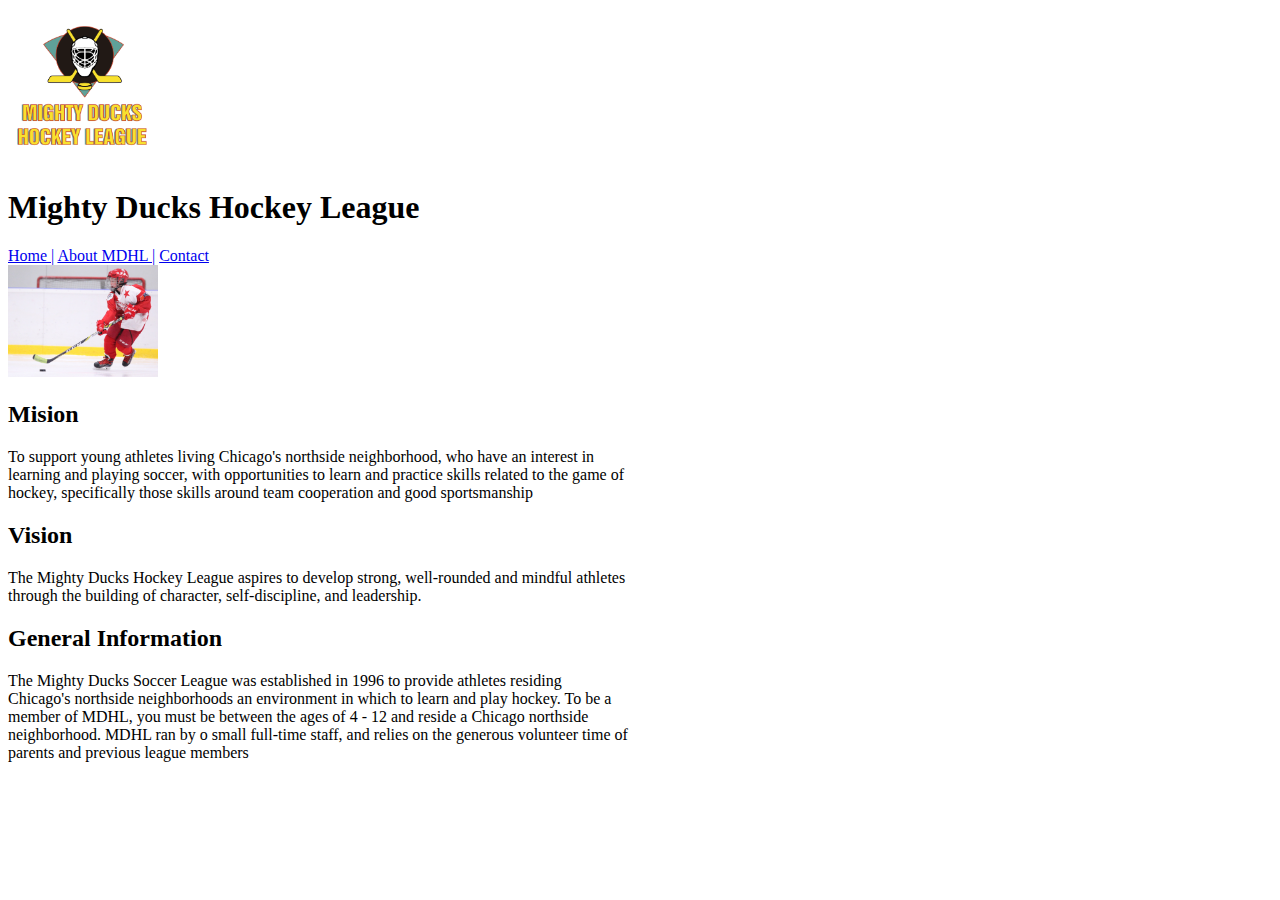
<file: MDHL.html>
<!DOCTYPE html>
<html lang="en">
<head>
    <meta charset="UTF-8">
    <meta name="viewport" content="width=device-width, initial-scale=1.0">
    <link rel="shortcut icon" href="./img/favicon-32x32.png" type="image/x-icon">
    <title>About</title>
</head>
<body>
    <header>
        <img src="./img/Logo.png" alt="Logo" width="150">
        <h1>Mighty Ducks Hockey League</h1>
        <nav>
            <a href="./Home.html">Home |</a>
            <a href="#">About MDHL |</a>
            <a href="./Contact.html">Contact</a>
        </nav>
    </header>
    <main>
        <img src="./img/hockey2.jpg" alt="Img2" width="150">
        <div>
            <h2>Mision</h2>
            <p>To support young athletes living Chicago's northside neighborhood, who have an interest in <br>
                learning and playing soccer, with opportunities to learn and practice skills related to the game of <br>
                hockey, specifically those skills around team cooperation and good sportsmanship</p>
        </div>
        <div>
            <h2>Vision</h2>
            <p>The Mighty Ducks Hockey League aspires to develop strong, well-rounded and mindful athletes <br>
                through the building of character, self-discipline, and leadership.</p>
        </div>
        <div>
            <h2>General Information</h2>
            <p>The Mighty Ducks Soccer League was established in 1996 to provide athletes residing <br>
                Chicago's northside neighborhoods an environment in which to learn and play hockey. To be a <br>
                member of MDHL, you must be between the ages of 4 - 12 and reside a Chicago northside <br>
                neighborhood. MDHL ran by o small full-time staff, and relies on the generous volunteer time of <br>
                parents and previous league members</p>
        </div>
    </main>
</body>
</html>
</file>
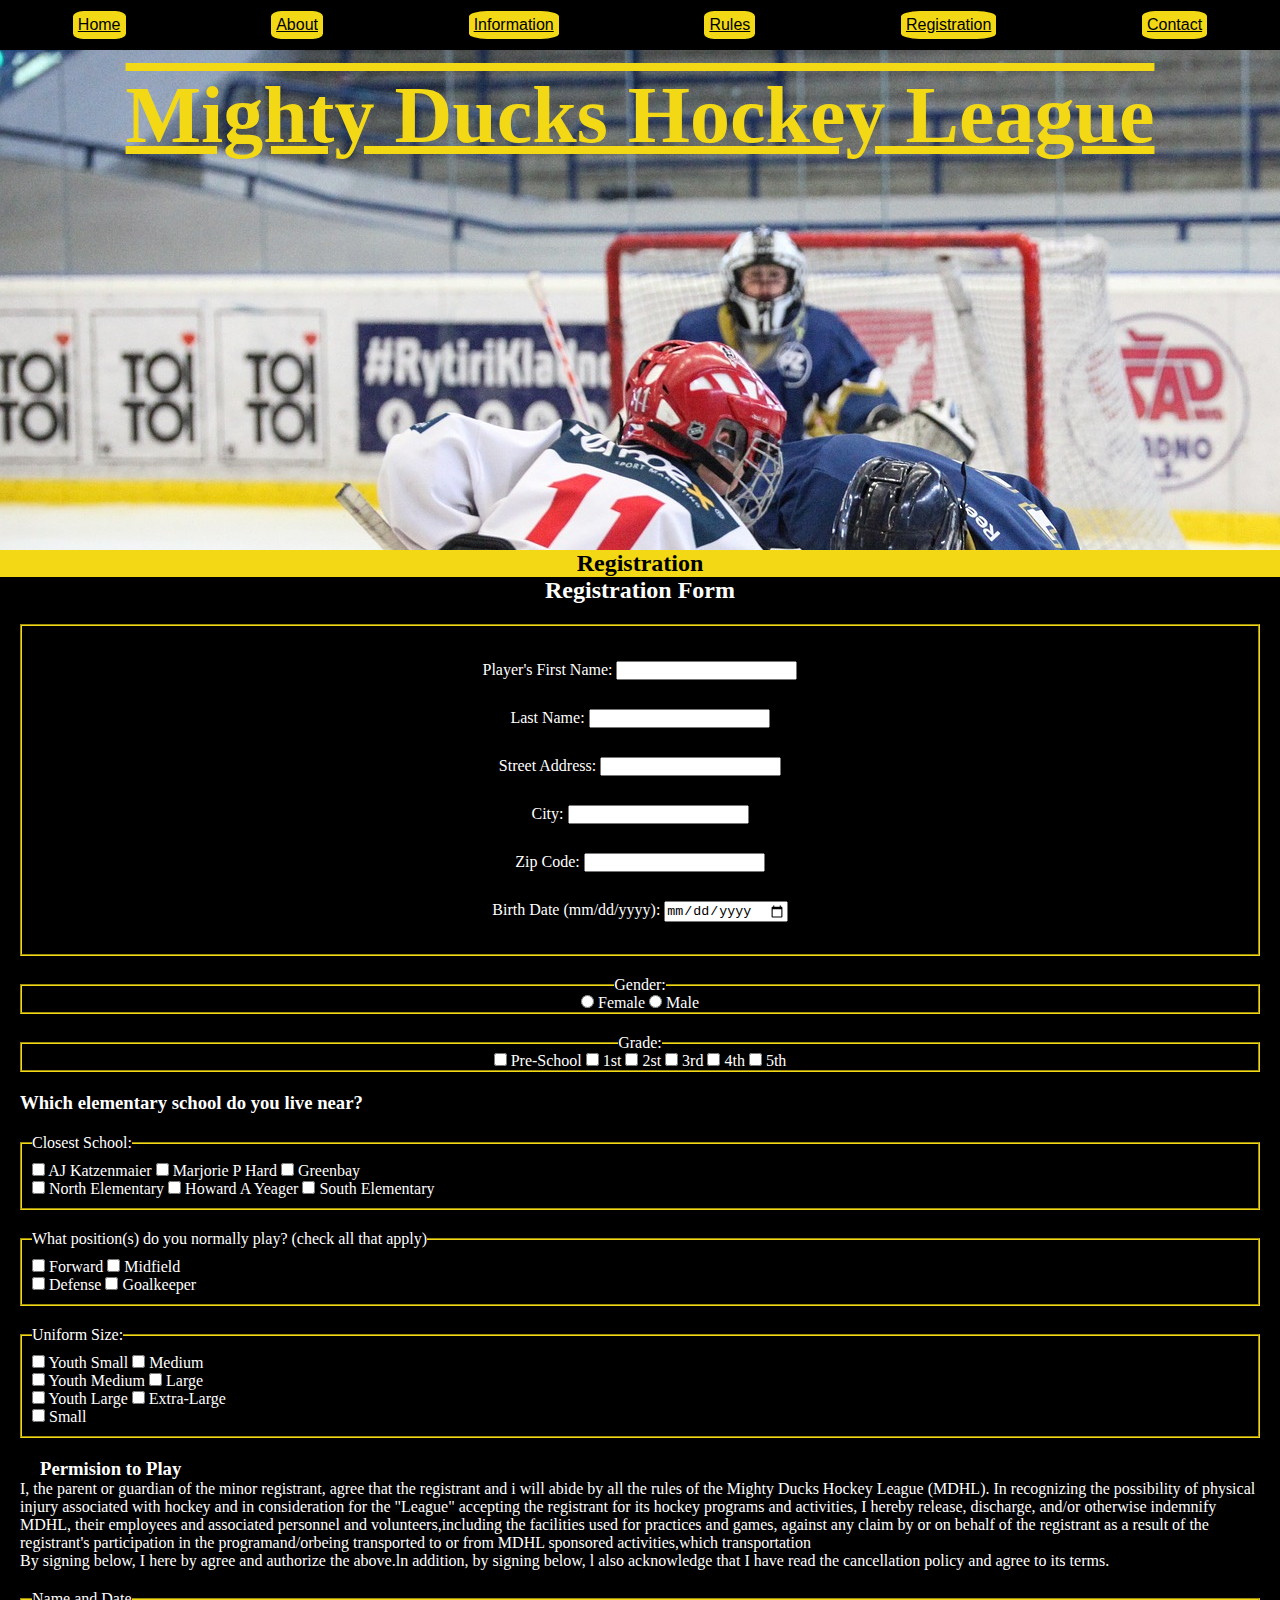
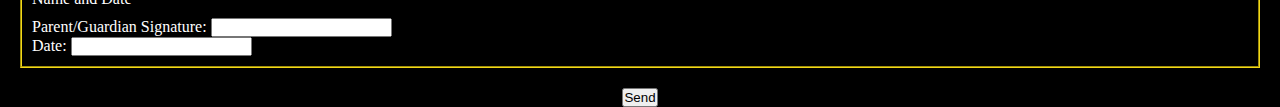
<file: registration.html>
<!DOCTYPE html>
<html lang="en">
<head>
    <meta charset="UTF-8">
    <meta name="viewport" content="width=device-width, initial-scale=1.0">
    <link rel="shortcut icon" href="./assets/img/favicon-32x32.png" type="image/x-icon">
    <link rel="stylesheet" href="./assets/style.css">
    <title>Home</title>
</head>
<body>
    <header>
        <nav>
                <a href="./index.html">Home</a>
                <a href="./about_mdhl.html">About</a>
                <a href="./game_info.html">Information</a>
                <a href="./rules.html">Rules</a>
                <a href="#">Registration</a>
                <a href="./contact.html">Contact</a>
        </nav>
        <div class="bajonav">
            <h1>Mighty Ducks Hockey League</h1>
        </div>
    </header>
    <h2 class="h2">Registration</h2>
    <main>
        <section>
            <h2 id="regtil">Registration Form</h2>
            <form action="./showdata.html" method="get">
                <fieldset class="fieldset1">
                    <label>
                        <span>Player's First Name:</span>
                        <input type="text" name="firstname">
                    </label>
                    <label>
                        <span>Last Name:</span>
                        <input type="text" name="lastname">
                    </label>
                    <label>
                        <span>Street Address:</span>
                        <input type="text" name="streetaddres">
                    </label>
                    <label>
                        <span>City:</span>
                        <input type="text" name="city">
                    </label>
                    <label>
                        <span>Zip Code:</span>
                        <input type="number" name="zipcode">
                    </label>
                    <label>
                        <span>Birth Date (mm/dd/yyyy):</span>
                        <input type="date" name="birthdate">
                    </label>
                </fieldset>
                <fieldset class="fieldset2">
                    <legend>Gender:</legend>
                    <label>
                        <input type="radio" name="gender" value="female">
                        <span>Female</span>
                    </label>
                    <label>
                        <input type="radio" name="gender" value="male">
                        <span>Male</span>
                    </label>
                </fieldset>
                <fieldset class="fieldset3">
                    <legend>Grade:</legend>
                    <label>
                        <input type="checkbox" name="grade" value="preschool">
                        <span>Pre-School</span>
                    </label>
                    <label>
                        <input type="checkbox" name="grade" value="1st">
                        <span>1st</span>
                    </label>
                    <label>
                        <input type="checkbox" name="grade" value="2st">
                        <span>2st</span>
                    </label>
                    <label>
                        <input type="checkbox" name="grade" value="3rd">
                        <span>3rd</span>
                    </label>
                    <label>
                        <input type="checkbox" name="grade" value="4th">
                        <span>4th</span>
                    </label>
                    <label>
                        <input type="checkbox" name="grade" value="5th">
                        <span>5th</span>
                    </label>
                </fieldset>
                <h3>Which elementary school do you live near?</h3>
                <fieldset class="fieldset4">
                    <legend>Closest School:</legend>
                    <label>
                        <input type="checkbox" name="school" value="AJkatzenmaier">
                        <span>AJ Katzenmaier</span>
                    </label>
                    <label>
                        <input type="checkbox" name="school" value="MarjoriePHart">
                        <span>Marjorie P Hard</span>
                    </label>
                    <label>
                        <input type="checkbox" name="school" value="Greenbay">
                        <span>Greenbay</span>
                    </label>
                    <br>
                    <label>
                        <input type="checkbox" name="school" value="NorthElementary">
                        <span>North Elementary</span>
                    </label>
                    <label>
                        <input type="checkbox" name="school" value="HowardAYeager">
                        <span>Howard A Yeager</span>
                    </label>
                    <label>
                        <input type="checkbox" name="school" value="South Elementary">
                        <span>South Elementary</span>
                    </label>
                </fieldset>
                <fieldset class="fieldset5">
                    <legend>What position(s) do you normally play? (check all that apply)</legend>
                    <label>
                        <input type="checkbox" name="position" value="forward">
                        <span>Forward</span>
                    </label>
                    <label>
                        <input type="checkbox" name="position" value="midfield">
                        <span>Midfield</span>
                    </label>
                    <br>
                    <label>
                        <input type="checkbox" name="position" value="Defense">
                        <span>Defense</span>
                    </label>
                    <label>
                        <input type="checkbox" name="position" value="goalkeeper">
                        <span>Goalkeeper</span>
                    </label>
                </fieldset>
                <fieldset class="fieldset6">
                    <legend>Uniform Size:</legend>
                    <label>
                        <input type="checkbox" name="size" value="YouthSmall">
                        <span>Youth Small</span>
                    </label>
                    <label>
                        <input type="checkbox" name="size" value="medium">
                        <span>Medium</span>
                    </label>
                    <br>
                    <label>
                        <input type="checkbox" name="size" value="YouthMedium">
                        <span>Youth Medium</span>
                    </label>
                    <label>
                        <input type="checkbox" name="size" value="Large">
                        <span>Large</span>
                    </label>
                    <br>
                    <label>
                        <input type="checkbox" name="size" value="YouthLarge">
                        <span>Youth Large</span>
                    </label>
                    <label>
                        <input type="checkbox" name="size" value="ExtraLarge">
                        <span>Extra-Large</span>
                    </label>
                    <br>
                    <label>
                        <input type="checkbox" name="size" value="Small">
                        <span>Small</span>
                    </label>
                </fieldset>
                <div class="permision">
                    <h3>Permision to Play</h3>
                    <p>I, the parent or guardian of the minor registrant, agree that the registrant and i will abide by all the
                        rules of the Mighty Ducks Hockey League (MDHL). In recognizing the possibility of physical injury associated with hockey and in consideration
                        for the "League" accepting the registrant for its hockey programs and activities, I hereby release, discharge, and/or otherwise indemnify MDHL,
                        their employees and associated personnel and volunteers,including the facilities used for practices and games, against any claim by or on behalf
                        of the registrant as a result of the registrant's participation in the programand/orbeing transported to or from MDHL sponsored activities,which
                        transportation <br> By signing below, I here by agree and authorize the above.ln addition, by signing below, l also acknowledge that I have read the 
                        cancellation policy and agree to its terms.
                    </p>
                </div>
                <fieldset class="fieldset7">
                    <legend>Name and Date</legend>
                    <label>
                        <span>Parent/Guardian Signature:</span>
                        <input type="text" name="name">
                    </label>
                    <br>
                    <label>
                        <span>Date:</span>
                        <input type="text" name="date">
                    </label>
                </fieldset>
                <fieldset class="fieldset8">
                    <input type="submit" value="Send">
                </fieldset>
            </form>
        </section>
    </main>
</file>
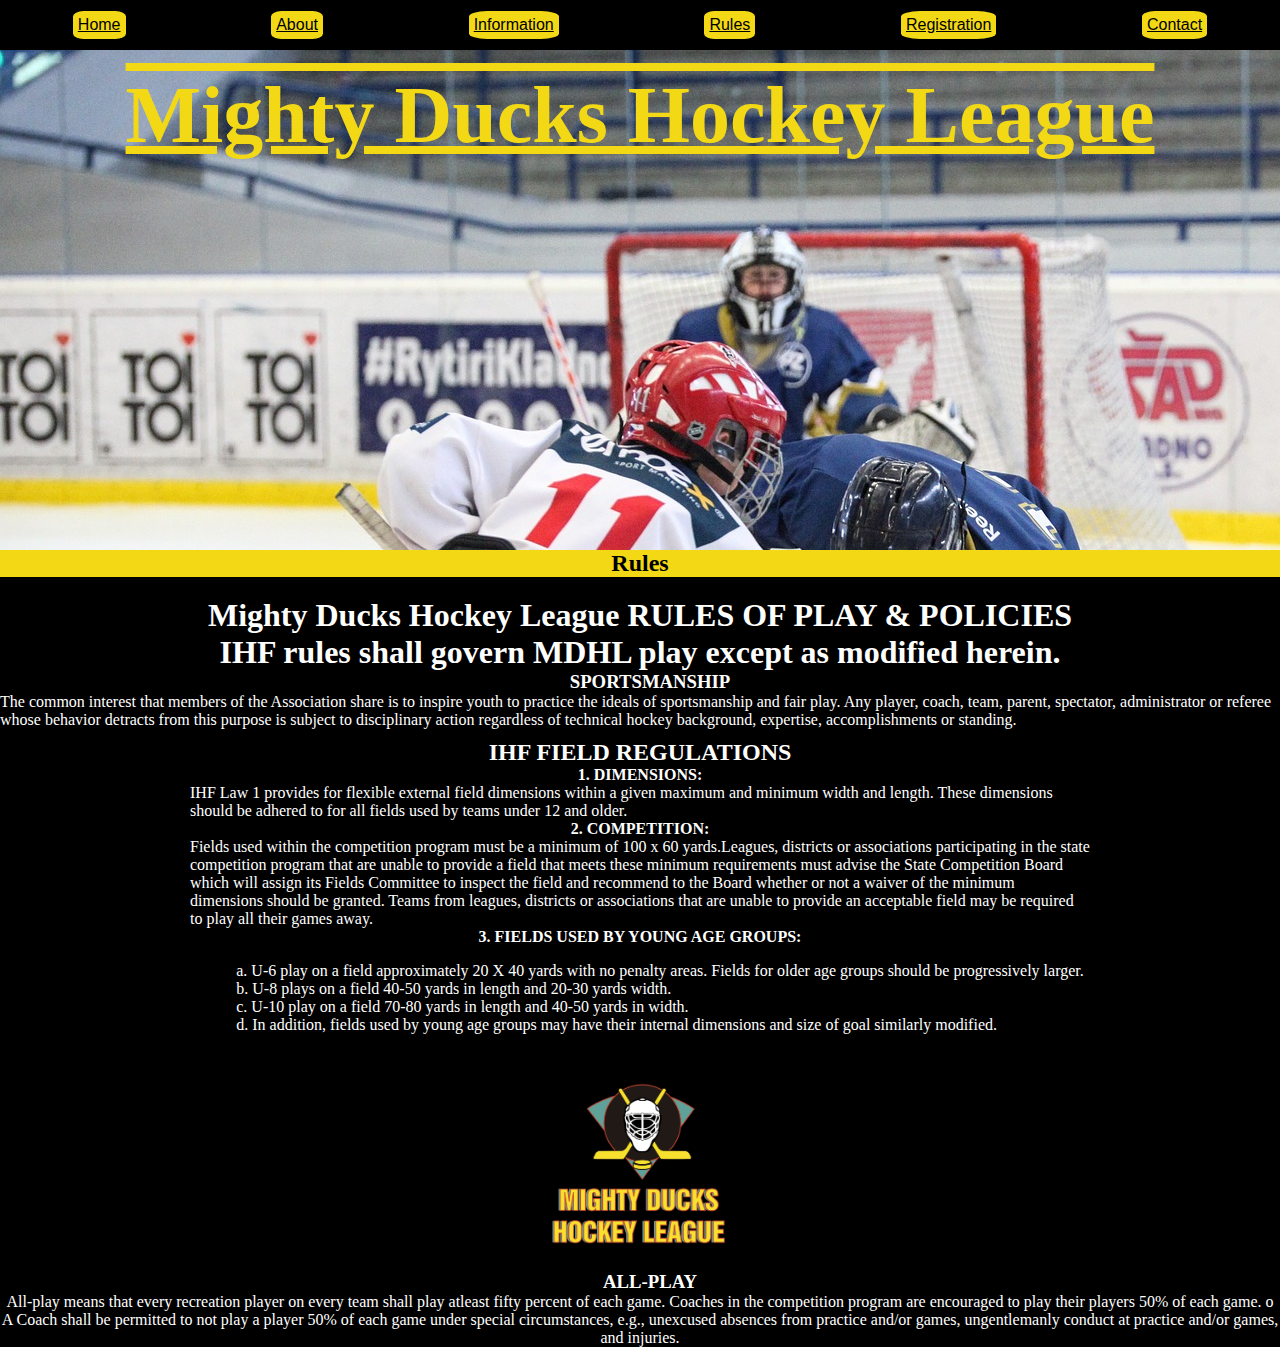
<file: rules.html>
<!DOCTYPE html>
<html lang="en">
<head>
    <meta charset="UTF-8">
    <meta name="viewport" content="width=device-width, initial-scale=1.0">
    <link rel="shortcut icon" href="./assets/img/favicon-32x32.png" type="image/x-icon">
    <link rel="stylesheet" href="./assets/style.css">
    <title>Rules</title>
</head>
<body>
    <header>
        <nav>
            <a href="./index.html">Home</a>
            <a href="./about_mdhl.html">About</a>
            <a href="./game_info.html">Information</a>
            <a href="#">Rules</a>
            <a href="./registration.html">Registration</a>
            <a href="./contact.html">Contact</a>
        </nav>
        <div class="bajonav">
            <h1>Mighty Ducks Hockey League</h1>
        </div>
    </header>
    <h2 class="h2">Rules</h2>
<main>
    <div>
    <h1>Mighty Ducks Hockey League
        RULES OF PLAY & POLICIES <br>
        IHF rules shall govern MDHL play except as modified herein.
    </h1>
</div>
<section class="rules">
    <h3>SPORTSMANSHIP</h3>
    <p>The common interest that members of the Association share is to inspire
        youth to practice the ideals of sportsmanship and fair play. Any player, coach,
        team, parent, spectator, administrator or referee whose behavior detracts from
        this purpose is subject to disciplinary action regardless of technical hockey
        background, expertise, accomplishments or standing.
    </p>
    <div id="p1">
        <h2>IHF FIELD REGULATIONS</h2>
    </div>
        <dl class="lista1">
            <dt>
                <b>1. DIMENSIONS:</b>
            </dt>
            <dd>IHF Law 1 provides for flexible external field dimensions within
                a given maximum and minimum width and length. These dimensions should be
                adhered to for all fields used by teams under 12 and older.</dd>
            <dt>
               <b>2. COMPETITION:</b>
            </dt>
            <dd>Fields used within the competition program must be
                a minimum of 100 x 60 yards.Leagues, districts or associations participating in
                the state competition program that are unable to provide a field that meets these
                minimum requirements must advise the State Competition Board which will
                assign its Fields Committee to inspect the field and recommend to the Board
                whether or not a waiver of the minimum dimensions should be granted. Teams
                from leagues, districts or associations that are unable to provide an acceptable
                field may be required to play all their games away.
            </dd>
            <dt>
                <b>3. FIELDS USED BY YOUNG AGE GROUPS:</b>
            </dt>
            <dd>
                <ol>
                    <li>a. U-6 play on a field approximately 20 X 40 yards with no penalty areas. Fields
                        for older age groups should be progressively larger.
                    </li> 
                    <li>b. U-8 plays on a field 40-50 yards in length and 20-30 yards width.
                    </li>
                    <li>c. U-10 play on a field 70-80 yards in length and 40-50 yards in width.
                    </li>
                    <li>d. In addition, fields used by young age groups may have their internal
                        dimensions and size of goal similarly modified.
                    </li>
                </ol>
            </dd>
        </dl>
    <div id="p4">
        <img src="./assets/img/Logo.png" alt="logo" width="200">
        <h3>ALL-PLAY</h3>
        <p>All-play means that every recreation player on every team shall play atleast
            fifty percent of each game. Coaches in the competition program are encouraged
            to play their players 50% of each game.
            o A Coach shall be permitted to not play a player 50% of each game
            under special circumstances, e.g., unexcused absences from practice
            and/or games, ungentlemanly conduct at practice and/or games, and
            injuries.
        </p>
    </div>
</section>
</main>
</body>
</html>
</file>
<file: assets/style.css>
* {
    margin: 0;
    padding: 0;
    box-sizing: border-box;
}
nav {
    height: 50px;
    background-color: black;
    color: white;
    display: flex;
    justify-content: space-around;
    align-items: center;
}
a {
    list-style: none;
    background-color:#f3d915;
    border-radius: 20%;
    align-items: center;
    color: black;
    font-family:Arial, Helvetica, sans-serif;
    justify-content: space-around;
    padding: 5px;
}
a:hover {
    background-color: rgb(179, 173, 173);
}
.bajonav {
    background-image: url(../assets/img/design1_image1.jpg);
    height: 500px;
    color: #f3d915;
    text-decoration:underline overline;
    font-size: 40px;
    display: flex;
    justify-content: center;
}
h1 {
    padding-top: 20px;
    text-align: center;
}
#Subt {
    text-align: center;
    color: #f3d915;
}
main {
    background-color: black;
    color: white;
    width: 100%;
}
.lista1 {
    display: flex;
    flex-direction: column;
    align-items: center;
    width: 900px;
}
ol {
    display: block;
    list-style-type: none;
    margin-block-start: 1em;
    margin-block-end: 1em;
    margin-inline-start: 0px;
    margin-inline-end: 0px;
    padding-inline-start: 40px;
}
table, tr, th, td {
    border: 1px solid white;
    padding: 2vh;
}
.h2 {
    background-color: #f3d915;
    color: black;
    text-align: center;
    }
#columna1 {
    display: flex;
    justify-content: space-around;
}
#columna2 {
    display: flex;
    justify-content:space-around;
    padding-top: 10px;
}
#columna3 {
    display: flex;
    justify-content:space-around;
    padding-top: 10px;
}
#columna4 {
    display: flex;
    justify-content:space-around;
    text-align: center;
    padding-top: 15px;
}
.rules {
    display: flex;
    flex-direction: column;
    align-items: center;
}
#p1 {
    margin-top: 10px;
    text-align: center;
}
#p2 {
    margin-top: 10px;
    text-align: center;
}
#p3 {
    margin-top: 10px;
    text-align: center;
}
#p4 {
    margin-top: 10px;
    text-align: center;
}
.title {
    text-align: center;
    font-size: 30px;
}
.distinto {
    text-decoration: underline;
    text-decoration-color: white;
}
table {
    text-align: center;
    width: 80%;
    margin-left: 30px;
}
table th {
    padding-top: 20px;
    padding-bottom: 20px;
    padding-left: 30px;
    padding-right: 30px;
}
table td {
    padding-top: 10px;
    padding-bottom: 10px;
    padding-left: 20px;
    padding-right: 20px;
}
.adic {
    text-align: center;
    padding-top: 20px;
}
footer {
    background-color: #f3d915;
    color: black;
    text-align: center;
}
.adic {
    text-align: initial;
    margin-left: 20px;
}
#regtil {
    text-align: center;
}
.fieldset1 {
    border-width: 2px;
    border-style: groove;
    border-color:#f3d915;
    border-image: initial;
    display: flex;
    flex-direction: column;
    padding: 20px;
    justify-content: space-around;
    text-align: center;
    line-height: 3rem;
    margin: 20px;
    margin-top: 20px;
    margin-left: 20px;
    margin-right: 20px;
}
.fieldset2 {
    text-align: center;
    margin: 20px;
    margin-top: 20px;
    margin-left: 20px;
    margin-right: 20px;
    border-width: 2px;
    border-style: groove;
    border-color:#f3d915;
    border-image: initial;
}
.fieldset3 {
    text-align: center;
    margin: 20px;
    margin-top: 20px;
    margin-left: 20px;
    margin-right: 20px;
    border-width: 2px;
    border-style: groove;
    border-color:#f3d915;
    border-image: initial;
}
h3 {
    margin-left: 20px;
}
.fieldset4 {
    margin: 20px;
    margin-top: 20px;
    margin-left: 20px;
    margin-right: 20px;
    border-width: 2px;
    border-style: groove;
    border-color:#f3d915;
    border-image: initial;
    padding: 10px;
}
.fieldset5 {
    margin: 20px;
    margin-top: 20px;
    margin-left: 20px;
    margin-right: 20px;
    border-width: 2px;
    border-style: groove;
    border-color:#f3d915;
    border-image: initial;
    padding: 10px;
}
.fieldset6 {
    margin: 20px;
    margin-top: 20px;
    margin-left: 20px;
    margin-right: 20px;
    border-width: 2px;
    border-style: groove;
    border-color:#f3d915;
    border-image: initial;
    padding: 10px;
}
.permision {
    margin: 20px;
    margin-top: 20px;
    margin-left: 20px;
    margin-right: 20px;
}
.fieldset7 {
    margin: 20px;
    margin-top: 20px;
    margin-left: 20px;
    margin-right: 20px;
    border-width: 2px;
    border-style: groove;
    border-color:#f3d915;
    border-image: initial;
    padding: 10px;
}
.fieldset8 {
    border: 0;
    text-align: center;
}
iframe {
    width: 150px;
    height: 150px;
}

@media only screen and (min-width:768px) and (max-width:1023) {
    
}
</file>
<file: assets/style2.css>
* {
    margin: 0;
    margin-top: 5px;
}
.header {
    color: black;
    display: flex;
    position: relative;
    }
#title {
    font-size: 30px;
    font-family: Arial, Helvetica, sans-serif;
}
#nav {
    position: relative; 
    right: -500px;
}
.boton {
    border: 1px solid #2e518b; 
    padding: 5px; 
    background-color: #2e518b; 
    color: #ffffff; 
    text-decoration: none; 
    text-transform: uppercase;
    font-family: 'Helvetica', sans-serif; 
    border-radius: 30 px; 
    }
.h2 {
        background-color: black;
        color: white;
        text-align: center;
        }
#columna1 {
        position: absolute;
        width:200px;
        margin-top:10px;
    }
#columna2 {
        margin-left:220px;
        margin-right:20px;
        margin-top:10px;
    }
</file>
